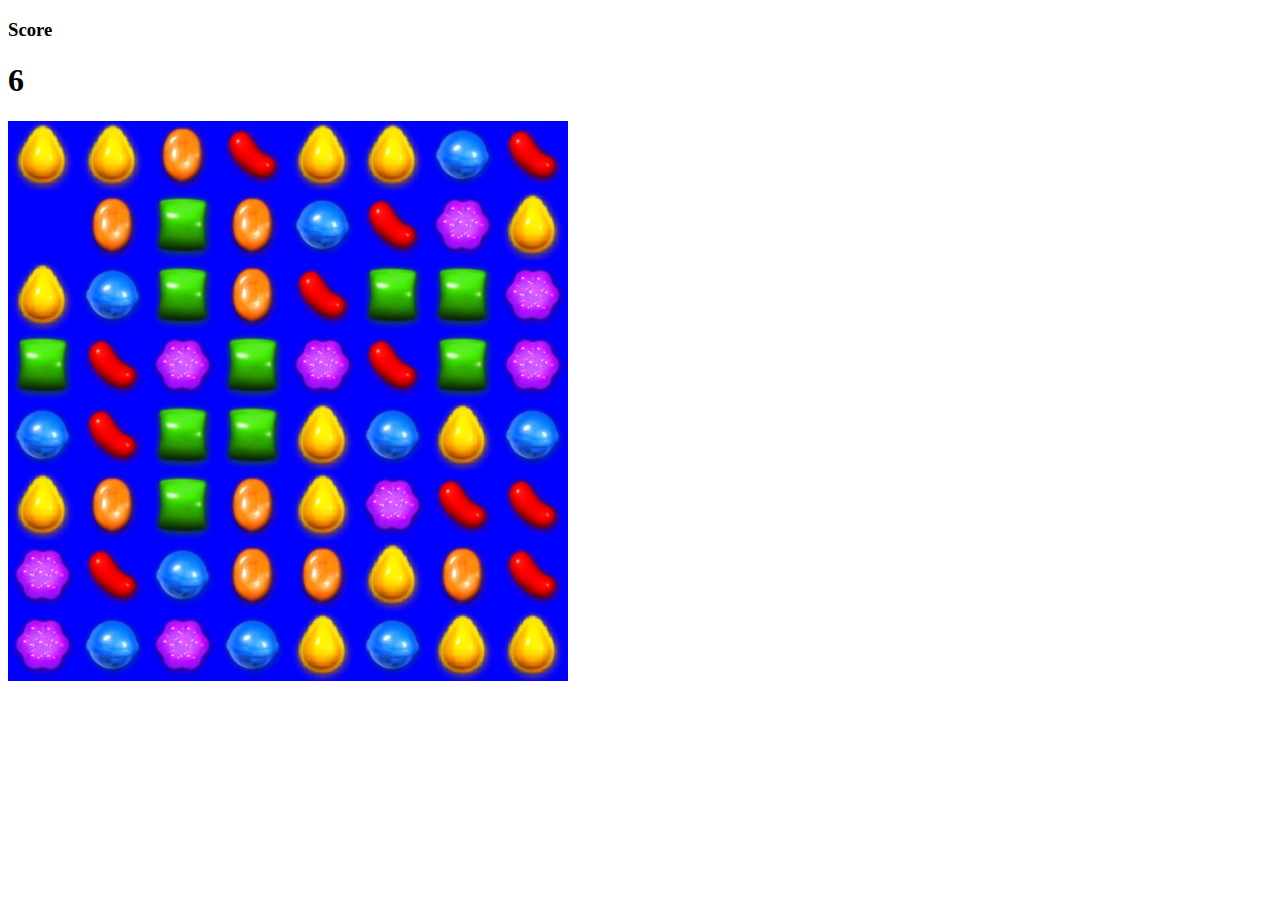
<file: index.html>
<!DOCTYPE html>
<html lang="en">

<head>
    <meta charset="UTF-8">
    <meta http-equiv="X-UA-Compatible" content="IE=edge">
    <meta name="viewport" content="width=device-width, initial-scale=1.0">
    <link rel="stylesheet" href="style.css">
    <script src="app.js" charset="utf-8"></script>
    <title>Candy Crush</title>
</head>

<body>
    <div class="score-board">
        <h3>Score</h3>
        <h1 id="score"></h1>
    </div>
    <div class="grid"></div>
</body>

</html>
</file>
<file: style.css>
.grid {
    height: 560px;
    width: 560px;
    display: flex;
    flex-wrap: wrap;
    background-color: blue;
}

.grid div {
    height: 70px;
    width: 70px;
}
</file>
